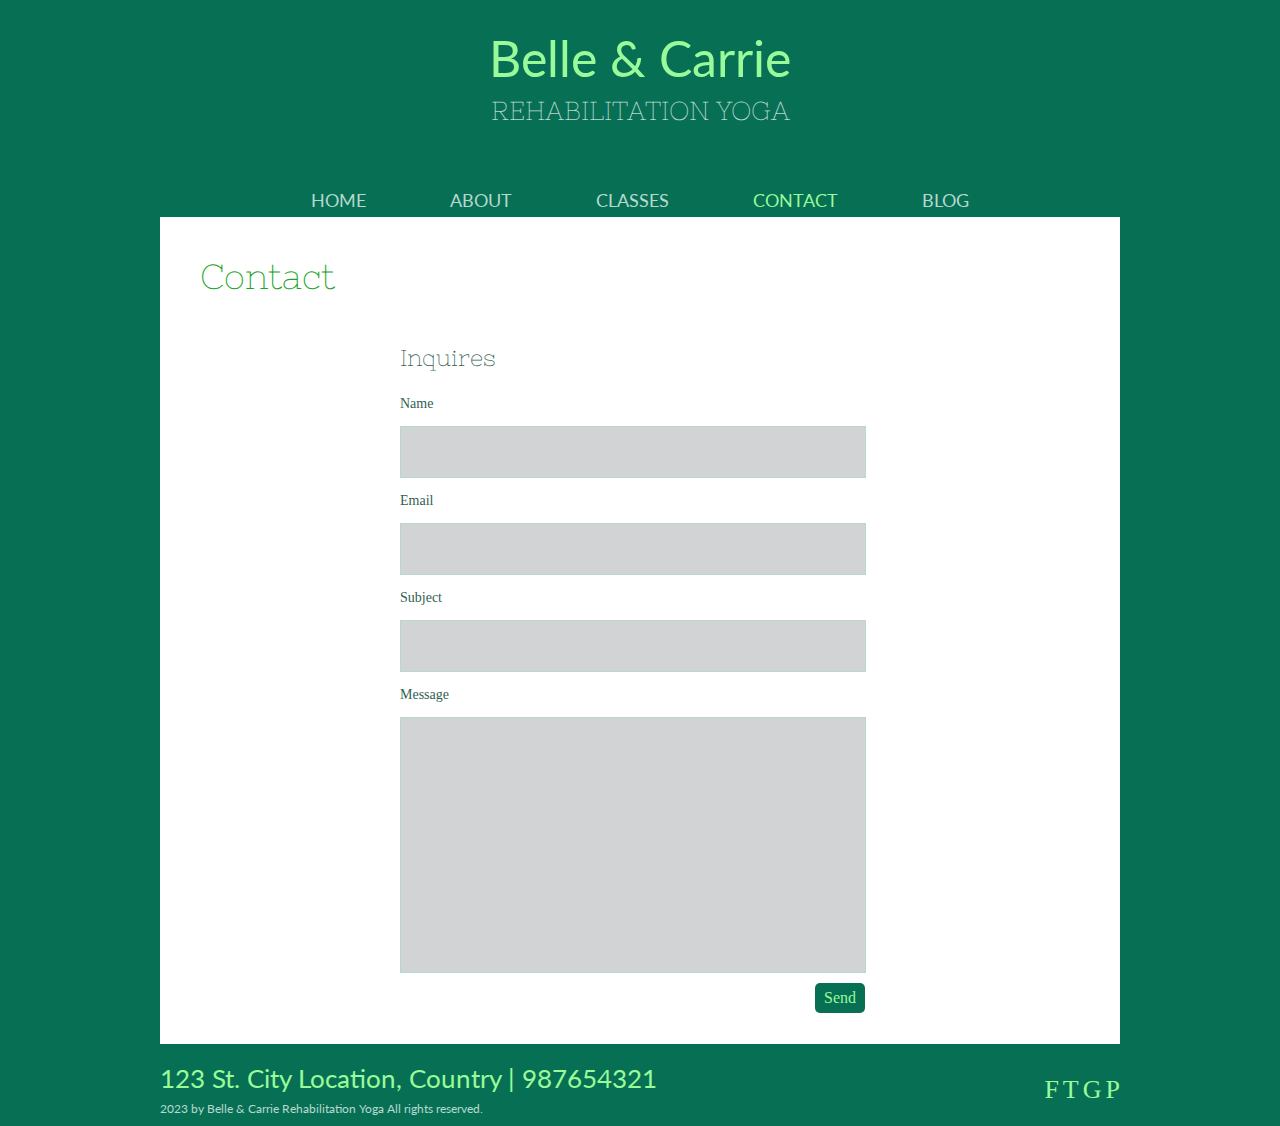
<file: contact.html>
<!DOCTYPE html>
<html lang="en">
<head>
    <meta charset="UTF-8">
    <meta name="viewport" content="width=device-width, initial-scale=1.0">
    <title>Document</title>
    <link rel="stylesheet" href="normalize.css">
    <link href="https://fonts.googleapis.com/css?family=Nixie+One&display=swap" rel="stylesheet">
    <link href="https://fonts.googleapis.com/css?family=Lato|Nixie+One&display=swap" rel="stylesheet">
    <link rel="stylesheet" href="styles.css">

</head>
<body>
    <div> <!--inicio divona-->
        <div class="title">
            <div class="title-1">
                Belle & Carrie
            </div>
            <div class="title-2">
                REHABILITATION YOGA
            </div>
        </div>
        <div class="links-home">
            <a href="index.html">HOME</a>
            <a href="about.html">ABOUT</a>
            <a href="classes.html">CLASSES</a>
            <a class="link-active" href="contact.html">CONTACT</a>
            <a href="blog.html">BLOG</a>
        </div>
        <div class="folder">
            <div class="home-about">
                <div>
                    <div class="about-title-1">
                        Contact
                    </div>
                    <div class="area-form">
                        <div class="title-form">
                            Inquires
                        </div>
                        <div class="form-1-question">
                            Name
                        </div>
                        <input class="area-form-1" type="text">
                        <div class="form-1-question">
                            Email
                        </div>
                        <input class="area-form-1" type="text">
                        <div class="form-1-question">
                            Subject
                        </div>
                        <input class="area-form-1" type="text">
                        <div class="form-1-question">
                            Message
                        </div>
                        <input class="area-form-2" type="text">
                        <div>
                            <button class="form-button">Send</button>
                        </div>
                    </div>
                    
                   
                </div>             
                   
                
            
            </div>
        </div>           
        <div class="footer-page">
            <div>
                <div class="text-footer-1">
                    123 St. City Location, Country | 987654321
                </div>
                <div class="text-footer-2">
                    2023 by Belle & Carrie Rehabilitation Yoga All rights reserved.
                </div>
            </div>
            <div class="icons-footer">
                <a href="">F</a>
                <a href="">T</a>
                <a href="">G</a>
                <a href="">P</a>
            </div>
    
        </div>    
        
    </div> <!--final divona-->

    
  
</body>
</html>
</file>
<file: styles.css>
body{
    background-color: #077054;
}

.title{
    margin-left: auto;
    margin-right: auto;
    text-align: center;
    height: 130px;
    width: 960px;
    padding: 30px 0px;
}


.title-1{
    font-family: 'Lato', sans-serif;
    font-size: 50px;
    color: #99FA99;
    margin-bottom: 8px;
}

.title-2{
    font-family: 'Nixie One', cursive;
    font-size: 26px;
    color: #B6D8CF;
}

.links-home{
    text-align: center;
    margin-bottom: 6px;


    
}

.links-home a:hover{
    color:  palevioletred;
}

.links-home a{
    text-decoration: none;
    font-size: 18px;
    color: #B6D8CF;
    padding: 0 40px;
    font-family: 'Lato', sans-serif;
}

.links-home .link-active {
    color: #99FA99 !important;
}

.folder{
    width: 960px;
    height: 827px;
    background-color: white;
    margin-left: auto;
    margin-right: auto;
}

.home{
    display: flex;
    justify-content: center;
    align-items: center;
    text-align: center;

}

.text-1{
    font-family: 'Nixie One', cursive;
    font-size: 100px;
    color: #21A51E;
   
    
    
}

.element-border{
    width: 100px;
    border: 4px solid palevioletred;
    margin-left: auto;
    margin-right: auto;
    margin-bottom: 45px;
    margin-top: 45px;
}

.text-2{
    font-family: 'Nixie One', cursive;
    font-size: 100px;
    color:  #21A51E;
    
}

.home img{
    margin: 74px 38px 46px;
}
.text-footer-1{
    font-size: 26px;
    color: #99FA99;
    margin-bottom: 8px;
    font-family: 'Lato', sans-serif;
}

.text-footer-2{
    font-size: 12px;
    color:  #B6D8CF;
    font-family: 'Lato', sans-serif;;
}

.icons-footer a{
    font-size: 26px;
    color:  #99FA99;
    text-decoration: none;

}

.footer-page{
    width: 960px;
    display: flex;
    align-items: center;
    justify-content: space-between;
    margin-left: auto;
    margin-right: auto;
    padding: 10px;
    margin-top: 10px;

}

.home-about{
    display: flex;
    justify-content: left;
    align-items: left;
    text-align: left;
    padding: 45px 40px 46px;
    line-height: 30px;

}

.about-title-1{
    font-family: 'Nixie One';
    font-size: 35px;
    color: #21a51e;
    margin-bottom: 44px;
}

.about-title-2{
    font-family: 'Nixie One';
    font-size: 23px;
    color: #315f52;
    margin-bottom: 6px;
}

.about-text{
    color: #315f52;
    font-family: 'latoregular';
    font-size: 14px;
    margin-bottom: 15px;

}

.blog-text-date{
    color: #315f52;
    font-family: 'latoregular';
    font-size: 14px;
}

.post-blog{
    display: flex;
    margin-bottom: 60px;

}

.post-blog-2{
    margin-left: 20px;
}

.area-form{
    margin-left: 200px;
    margin-right: auto;
    line-height: 45px;
    position: relative;
}

.area-form-1{
    width: 460px;
    height: 48px;
    background: #D1D3D4;
    text-decoration: none;
    border: 1px solid  #b6d8cf;
}

.area-form-2{
    width: 460px;
    height: 252px;
    background: #D1D3D4;
    text-decoration: none;
    border: 1px solid  #b6d8cf;
}

.title-form{
    font-family: 'Nixie One', cursive;
    font-size: 23px;
    color: #315F52;
   
}

.form-1-question{
    color: #315f52;
    font-family: 'latoregular';
    font-size: 14px;
}

.form-button{
    position: absolute;
    right: 1px;
    color: #99fa99;
    background-color: #077054;
    border-radius: 5px;
    border: none;
    height: 30px;
    width: 50px;
    margin-top: 10px;
}

.sub-menu{
    position: relative;

}

.sub-menu:hover .sub-menu-2{
    display: inline;
}

.links-home .sub-menu-2{
    position: absolute;
    display: none;
    background-color: #077054;
    top: 100%;
    left: -2px;  
    text-decoration: none;
    font-size: 18px;
    color: #B6D8CF;
    padding: 15px 20px;
    font-family: 'Lato', sans-serif;
}

.name-instructor{
    color: #315f52;
    font-family: 'Nixie One', cursive;
    font-size: 18px;
    text-align: center;
    margin-right: 80px;
    margin-bottom: 50px;
   
}

.instructors{
    display: flex;
    justify-content: space-between;
    align-items: center;
    
    
}

.img-name{
    margin-left: 0px;
    margin-right: 10px;
    
}

.folder-instructors{
    width: 960px;
    height: 827px;
    background-color: white;
    margin-left: auto;
    margin-right: auto;
    padding: 40px 46px;
}

.flex{
    display: flex;
   
}
</file>
